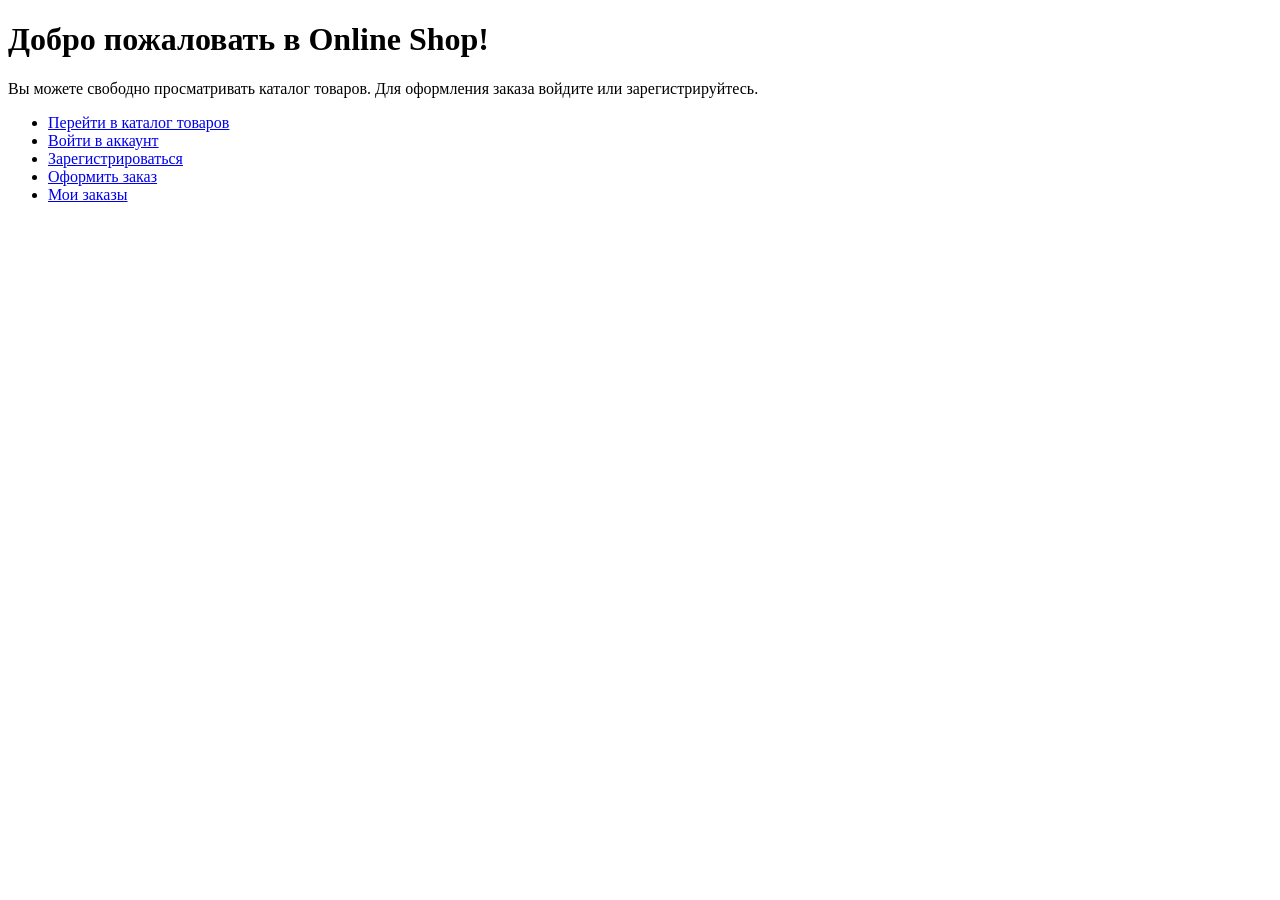
<file: src/main/resources/templates/index.html>
<!DOCTYPE html>
<html lang="ru" xmlns:th="http://thymeleaf.org">
<head>
    <meta charset="UTF-8">
    <title>Online Shop — Главная</title>
    <link rel="stylesheet" th:href="@{/css/style.css}">
</head>
<body>
<div class="container">
    <h1>Добро пожаловать в Online Shop!</h1>
    <p>Вы можете свободно просматривать каталог товаров. Для оформления заказа войдите или зарегистрируйтесь.</p>

    <ul>
        <li><a href="/products">Перейти в каталог товаров</a></li>
        <li><a href="/login">Войти в аккаунт</a></li>
        <li><a href="/register">Зарегистрироваться</a></li>
        <li><a href="/orders">Оформить заказ</a></li>
        <li><a href="/orders/history">Мои заказы</a></li>
    </ul>
</div>
</body>
</html>
</file>
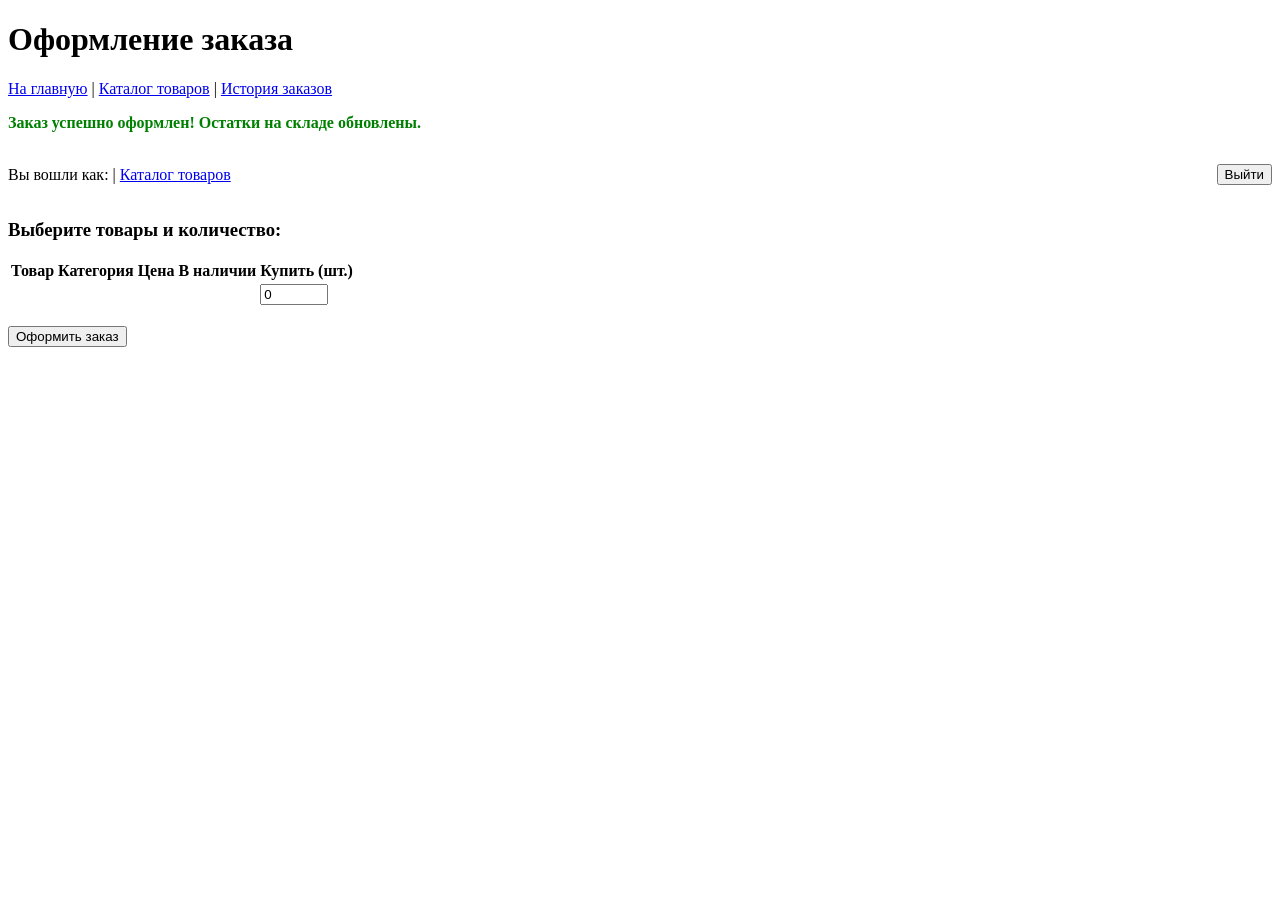
<file: src/main/resources/templates/orders/index.html>
<!DOCTYPE html>
<html lang="ru" xmlns:th="http://thymeleaf.org">
<head>
    <meta charset="UTF-8">
    <title>Оформление заказа</title>
    <link rel="stylesheet" th:href="@{/css/style.css}">
</head>
<body>
<div class="container">
    <h1>Оформление заказа</h1>

    <p>
        <a href="/">На главную</a> |
        <a href="/products">Каталог товаров</a> |
        <a href="/orders/history">История заказов</a>
    </p>

    <!-- Сообщения об успехе или ошибке транзакции -->
    <div th:if="${param.success}" style="color: green; font-weight: bold;">
        Заказ успешно оформлен! Остатки на складе обновлены.
    </div>
    <div th:if="${errorMessage}" style="color: red; font-weight: bold;" th:text="${errorMessage}"></div>

    <br>

    <div style="display: flex; justify-content: space-between; align-items: center;">
        <p>
            Вы вошли как: <strong th:text="${currentUser.name + ' (' + currentUser.email + ')'}"></strong> |
            <a href="/products">Каталог товаров</a>
        </p>
        <form th:action="@{/logout}" method="post">
            <button type="submit">Выйти</button>
        </form>
    </div>

    <form method="post" th:action="@{/orders}">

        <h3>Выберите товары и количество:</h3>
        <table>
            <thead>
            <tr>
                <th>Товар</th>
                <th>Категория</th>
                <th>Цена</th>
                <th>В наличии</th>
                <th>Купить (шт.)</th>
            </tr>
            </thead>
            <tbody>
            <tr th:each="product : ${products}">
                <td th:text="${product.title}"></td>
                <td th:text="${product.category.name}"></td>
                <td th:text="${product.price}"></td>
                <td th:text="${product.stockQuantity}"></td>
                <td>
                    <!-- Spring автоматически соберёт эти поля в Map<Long, Integer> quantities -->
                    <input type="number"
                           th:name="|quantities[${product.id}]|"
                           min="0"
                           value="0"
                           style="width: 60px;">
                </td>
            </tr>
            </tbody>
        </table>

        <br>
        <button type="submit">Оформить заказ</button>
    </form>
</div>
</body>
</html>
</file>
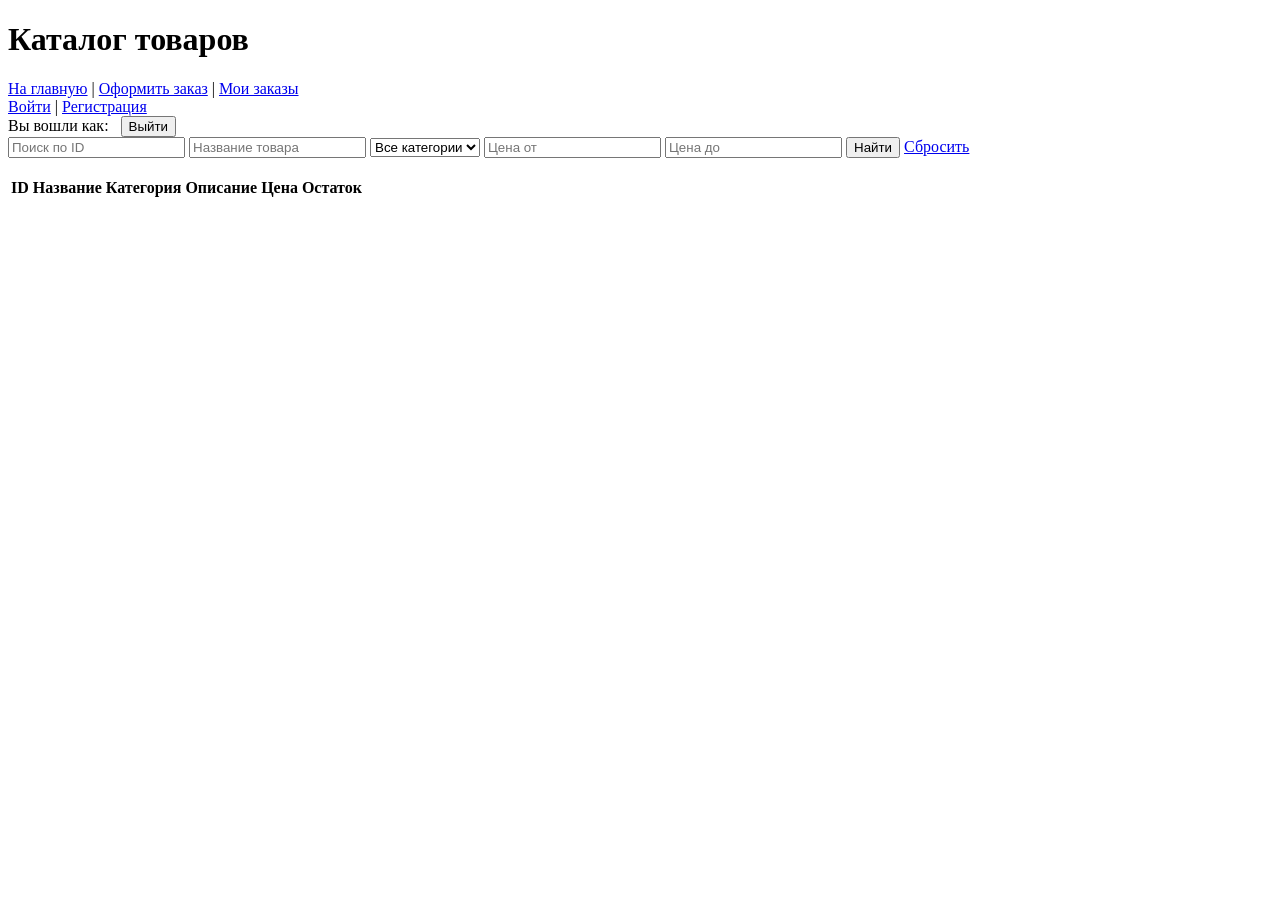
<file: src/main/resources/templates/products/index.html>
<!DOCTYPE html>
<html lang="ru" xmlns:th="http://thymeleaf.org">
<head>
    <meta charset="UTF-8">
    <title>Каталог товаров</title>
    <link rel="stylesheet" th:href="@{/css/style.css}">
</head>
<body>
<div class="container">
    <h1>Каталог товаров</h1>

    <div class="nav-bar">
        <div>
            <a href="/">На главную</a> |
            <a href="/orders">Оформить заказ</a> |
            <a href="/orders/history">Мои заказы</a>
        </div>

        <div th:if="${currentUser == null}">
            <a href="/login">Войти</a> |
            <a href="/register">Регистрация</a>
        </div>

        <div th:if="${currentUser != null}" style="display: flex; gap: 12px; align-items: center;">
            <span>Вы вошли как: <strong th:text="${currentUser.name}"></strong></span>
            <form th:action="@{/logout}" method="post" style="margin: 0;">
                <button type="submit" class="btn-secondary">Выйти</button>
            </form>
        </div>
    </div>

    <form method="get" action="/products" class="search-form">
        <input type="number" name="id" placeholder="Поиск по ID">
        <input type="text" name="title" placeholder="Название товара">
        <select name="categoryId">
            <option value="">Все категории</option>
            <option th:each="cat : ${categories}"
                    th:value="${cat.id}"
                    th:text="${cat.name}">
            </option>
        </select>
        <input type="number" step="0.01" name="minPrice" placeholder="Цена от">
        <input type="number" step="0.01" name="maxPrice" placeholder="Цена до">
        <button type="submit">Найти</button>
        <a href="/products">Сбросить</a>
    </form>

    <br>

    <table>
        <thead>
        <tr>
            <th>ID</th>
            <th>Название</th>
            <th>Категория</th>
            <th>Описание</th>
            <th>Цена</th>
            <th>Остаток</th>
        </tr>
        </thead>
        <tbody>
        <tr th:each="product : ${products}">
            <td th:text="${product.id}"></td>
            <td th:text="${product.title}"></td>
            <td th:text="${product.category.name}"></td>
            <td th:text="${product.description}"></td>
            <td th:text="${product.price}"></td>
            <td th:text="${product.stockQuantity}"></td>
        </tr>
        </tbody>
    </table>
</div>
</body>
</html>
</file>
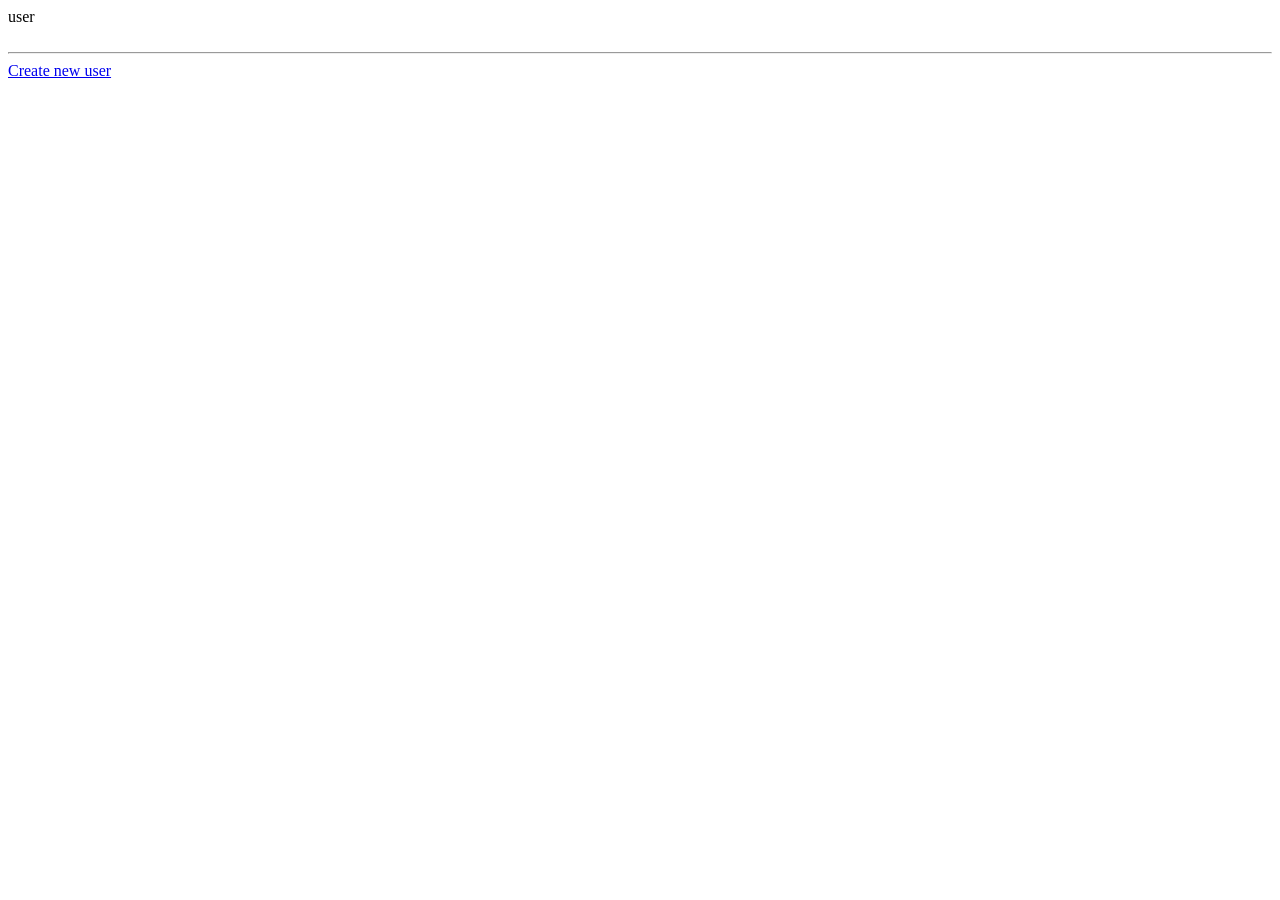
<file: src/main/resources/templates/users/index.html>
<!DOCTYPE html>
<html lang="en" xmlns:th="http://thymeleaf.org">
<head>
    <meta charset="UTF-8">
    <title>Список пользователей</title>
    <link rel="stylesheet" th:href="@{/css/style.css}">
</head>
<body>
<div class="container">
    <div th:each="user : ${users}">
        <a th:href="@{/users/{id}(id=${user.getId()})}" th:text="${user.getName()}">user</a>
    </div>

    <br/>
    <hr/>

    <a href="/users/new">Create new user</a>
</div>
</body>
</html>
</file>
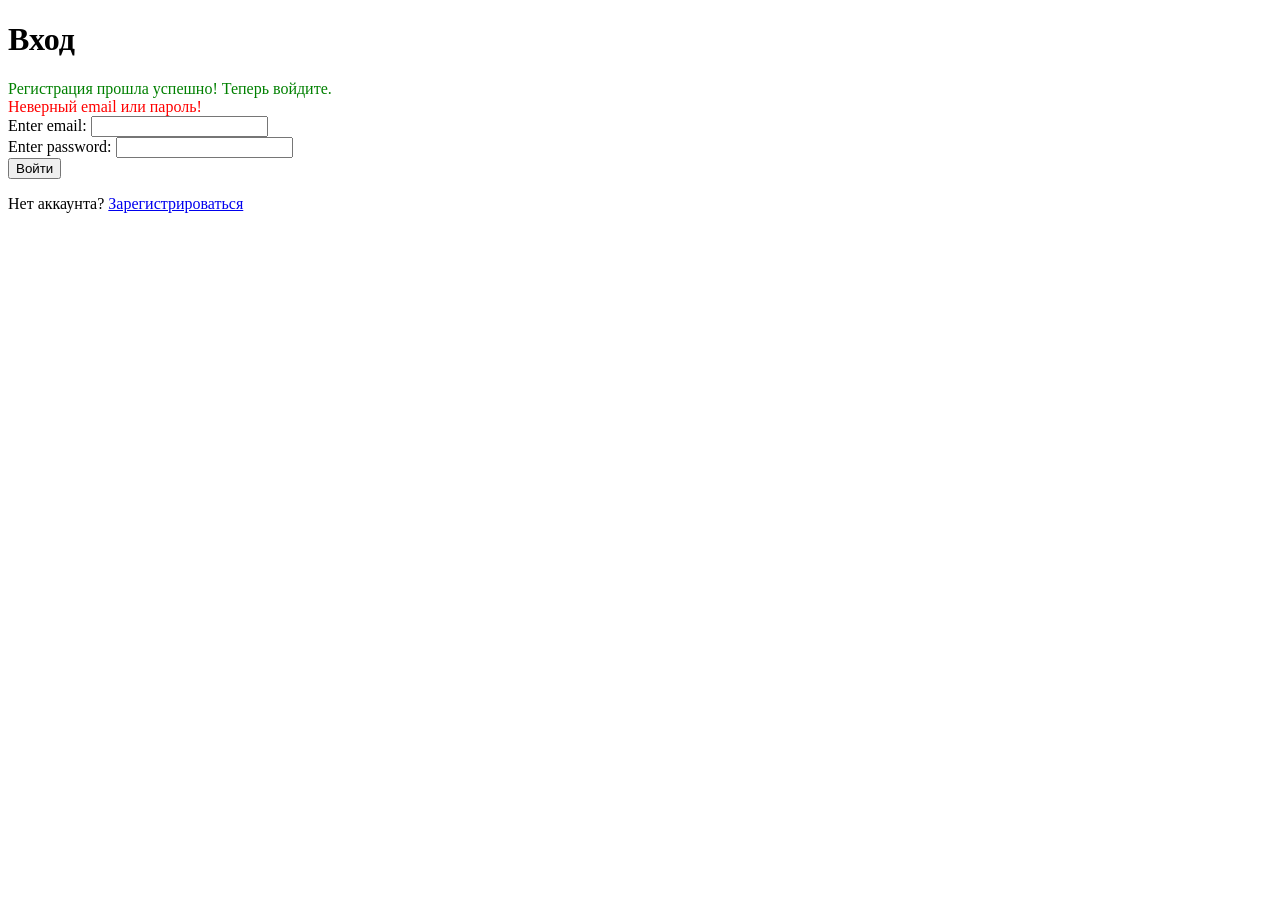
<file: src/main/resources/templates/auth/login.html>
<!DOCTYPE html>
<html lang="ru" xmlns:th="http://thymeleaf.org">
<head>
    <meta charset="UTF-8">
    <title>Вход</title>
    <link rel="stylesheet" th:href="@{/css/style.css}">
</head>
<body>
<div class="container">
    <h1>Вход</h1>

    <div th:if="${param.registered}" style="color: green;">Регистрация прошла успешно! Теперь войдите.</div>
    <div th:if="${param.error}" style="color: red;">Неверный email или пароль!</div>

    <form th:method="POST" th:action="@{/login}" autocomplete="off">
        <label for="email">Enter email: </label>
        <input type="text" id="email" name="email" autocomplete="off" required/>
        <br/>
        <label for="password">Enter password: </label>
        <input type="password" id="password" name="password" autocomplete="new-password" required/>
        <br/>
        <input type="submit" value="Войти"/>
    </form>

    <p>Нет аккаунта? <a href="/register">Зарегистрироваться</a></p>
</div>
</body>
</html>
</file>
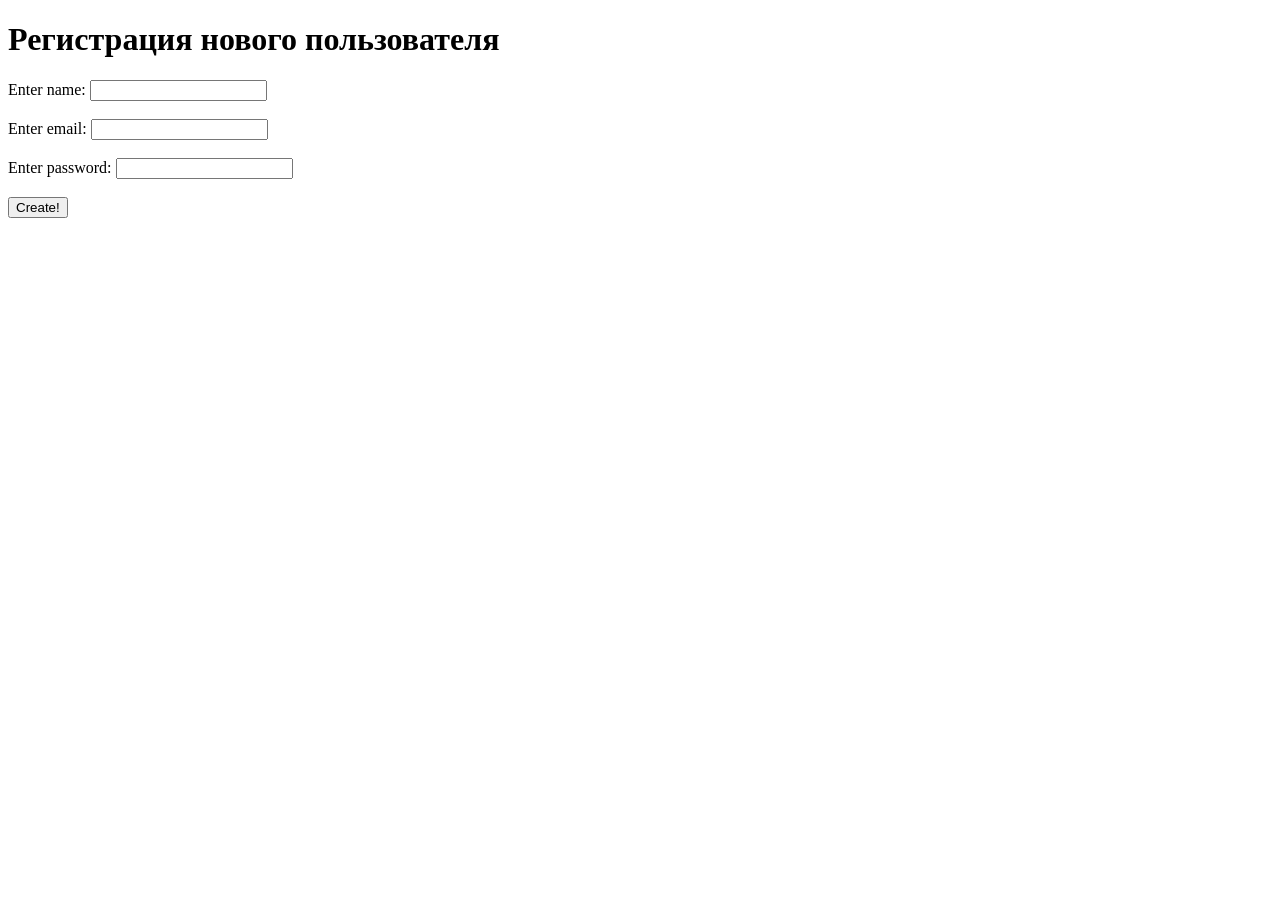
<file: src/main/resources/templates/auth/register.html>
<!DOCTYPE html>
<html lang="en">
<head>
    <meta charset="UTF-8">
    <title>Регистрация нового пользователя</title>
    <link rel="stylesheet" th:href="@{/css/style.css}">
</head>
<body>
<div class="container">
    <h1>Регистрация нового пользователя</h1>

    <form th:method="POST" th:action="@{/register}" th:object="${user}">
        <label for="name">Enter name: </label>
        <input type="text" th:field="*{name}" id="name"/>
        <div style="color:red" th:if="${#fields.hasErrors('name')}" th:errors="*{name}"></div>
        <br/>
        <label for="email">Enter email: </label>
        <input type="text" th:field="*{email}" id="email"/>
        <div style="color: red;" th:if="${#fields.hasErrors('email')}" th:errors="*{email}"></div>
        <div style="color: red;" th:if="${emailError}" th:text="${emailError}"></div>

        <br/>
        <label for="password">Enter password: </label>
        <input type="text" th:field="*{password}" id="password"/>
        <div style="color:red" th:if="${#fields.hasErrors('password')}" th:errors="*{password}"></div>

        <br/>
        <input type="submit" value="Create!"/>
    </form>
</div>
</body>
</html>
</file>
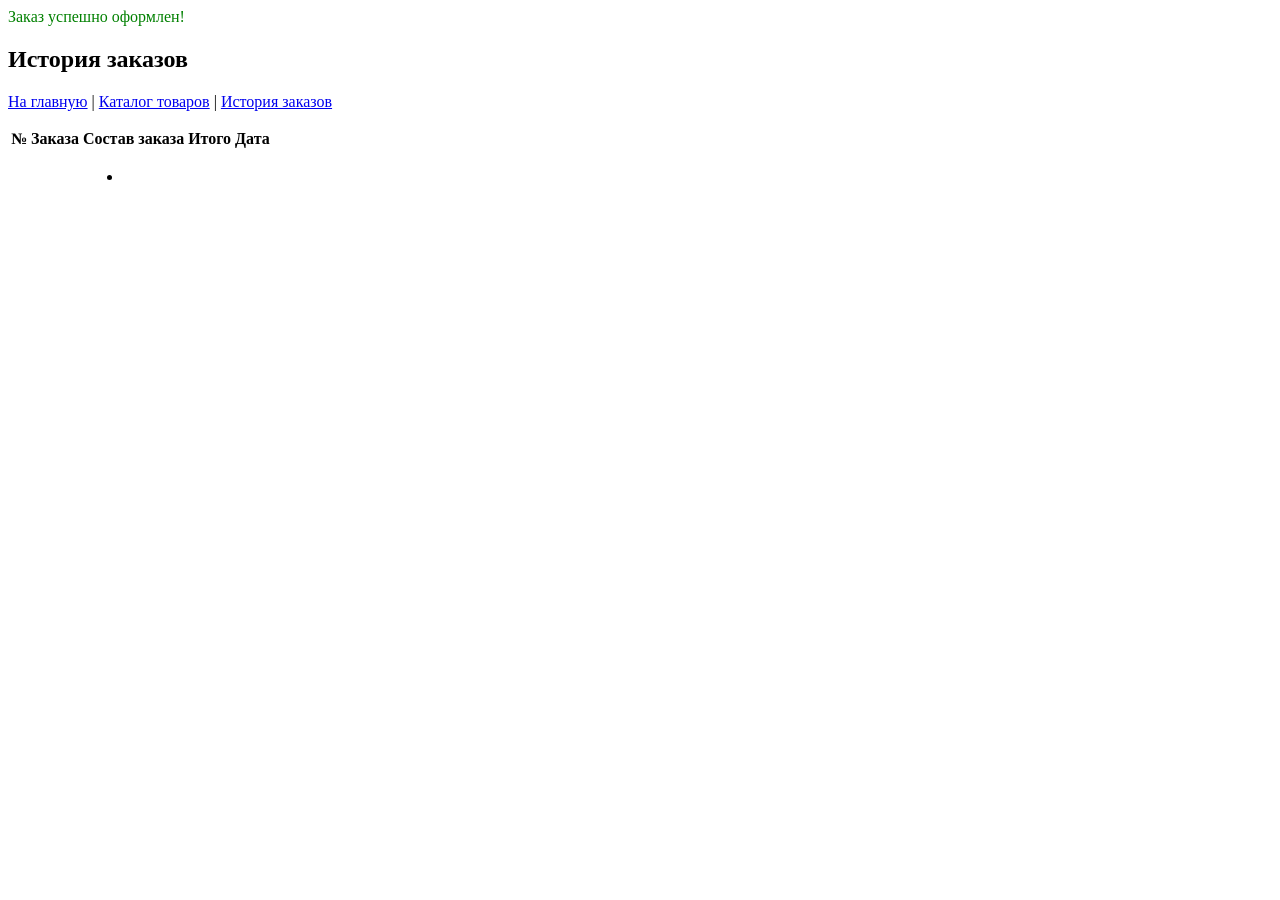
<file: src/main/resources/templates/orders/history.html>
<!DOCTYPE html>
<html lang="ru" xmlns:th="http://thymeleaf.org">
<head>
    <meta charset="UTF-8">
    <title>История заказов</title>
    <link rel="stylesheet" th:href="@{/css/style.css}">
</head>
<body>
<div class="container">
    <div th:if="${param.success}" style="color: green;">Заказ успешно оформлен!</div>

    <h2>История заказов</h2>

    <p>
        <a href="/">На главную</a> |
        <a href="/products">Каталог товаров</a> |
        <a href="/orders/history">История заказов</a>
    </p>

    <table>
        <thead>
        <tr>
            <th>№ Заказа</th>
            <th>Состав заказа</th>
            <th>Итого</th>
            <th>Дата</th>
        </tr>
        </thead>
        <tbody>
        <tr th:each="order : ${orders}">
            <td th:text="${order.id}"></td>
            <td>
                <ul>
                    <li th:each="item : ${order.items}"
                        th:text="${item.product.title + ' — ' + item.quantity + ' шт. (' + item.price + ' руб.)'}">
                    </li>
                </ul>
            </td>
            <td th:text="${order.totalPrice}"></td>
            <td th:text="${#temporals.format(order.createdAt, 'dd.MM.yyyy HH:mm')}"></td>
        </tr>
        </tbody>
    </table>
</div>
</body>
</html>
</file>
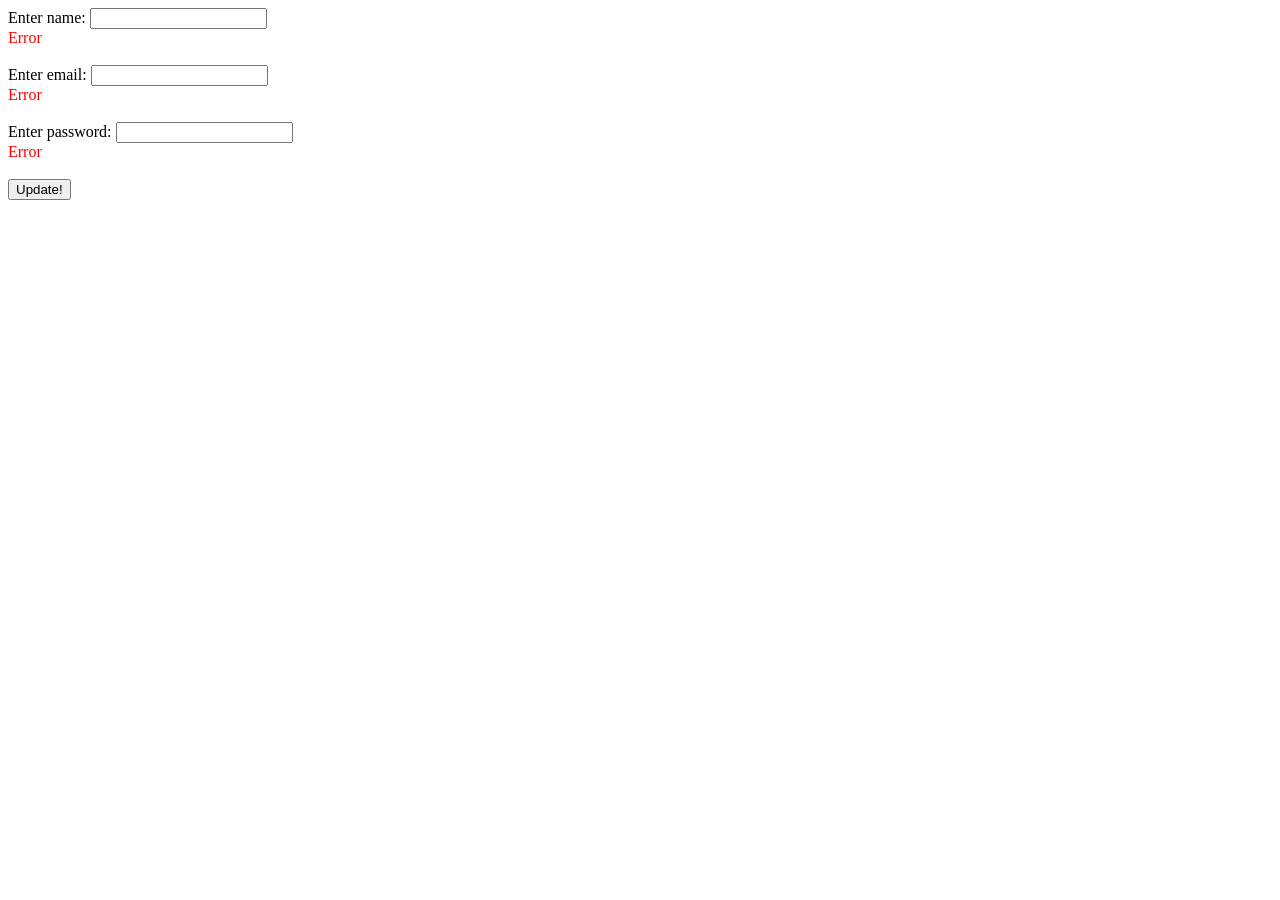
<file: src/main/resources/templates/users/edit.html>
<!DOCTYPE html>
<html lang="en" xmlns:th="http://thymeleaf.org">
<head>
    <meta charset="UTF-8">
    <title>Update user</title>
    <link rel="stylesheet" th:href="@{/css/style.css}">
</head>
<body>
<div class="container">
    <form th:method="PATCH" th:action="@{/users/{id}(id=${user.getId()})}" th:object="${user}">
        <label for="name">Enter name: </label>
        <input type="text" th:field="*{name}" id="name"/>
        <div style="color: red" th:if="${#fields.hasErrors('name')}" th:errors="*{name}">Error</div>
        <br/>
        <label for="email">Enter email: </label>
        <input type="text" th:field="*{email}" id="email"/>
        <div style="color: red" th:if="${#fields.hasErrors('email')}" th:errors="*{email}">Error</div>
        <br/>
        <label for="password">Enter password: </label>
        <input type="text" th:field="*{password}" id="password"/>
        <div style="color: red" th:if="${#fields.hasErrors('password')}" th:errors="*{password}">Error</div>
        <br/>
        <input type="submit" value="Update!"/>
    </form>
</div>
</body>
</html>
</file>
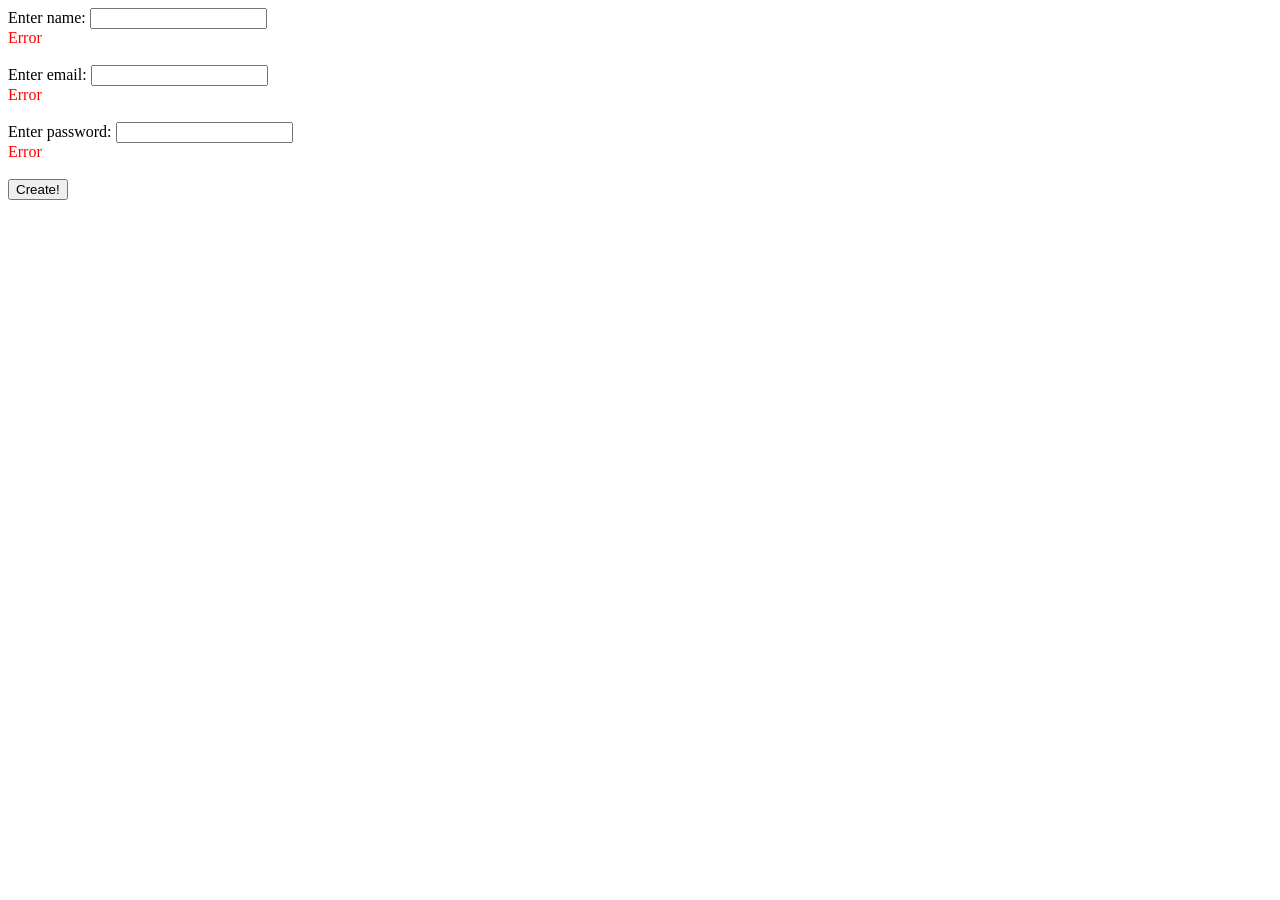
<file: src/main/resources/templates/users/new.html>
<!DOCTYPE html>
<html lang="en" xmlns:th="http://thymeleaf.org">
<head>
    <meta charset="UTF-8">
    <title>New user</title>
    <link rel="stylesheet" th:href="@{/css/style.css}">
</head>
<body>
<div class="container">
    <form th:method="POST" th:action="@{/users}" th:object="${user}">
        <label for="name">Enter name: </label>
        <input type="text" th:field="*{name}" id="name"/>
        <div style="color: red" th:if="${#fields.hasErrors('name')}" th:errors="*{name}">Error</div>
        <br/>
        <label for="email">Enter email: </label>
        <input type="text" th:field="*{email}" id="email"/>
        <div style="color: red" th:if="${#fields.hasErrors('email')}" th:errors="*{email}">Error</div>
        <br/>
        <label for="password">Enter password: </label>
        <input type="text" th:field="*{password}" id="password"/>
        <div style="color: red" th:if="${#fields.hasErrors('password')}" th:errors="*{password}">Error</div>
        <br/>
        <input type="submit" value="Create!"/>
    </form>
</div>
</body>
</html>
</file>
